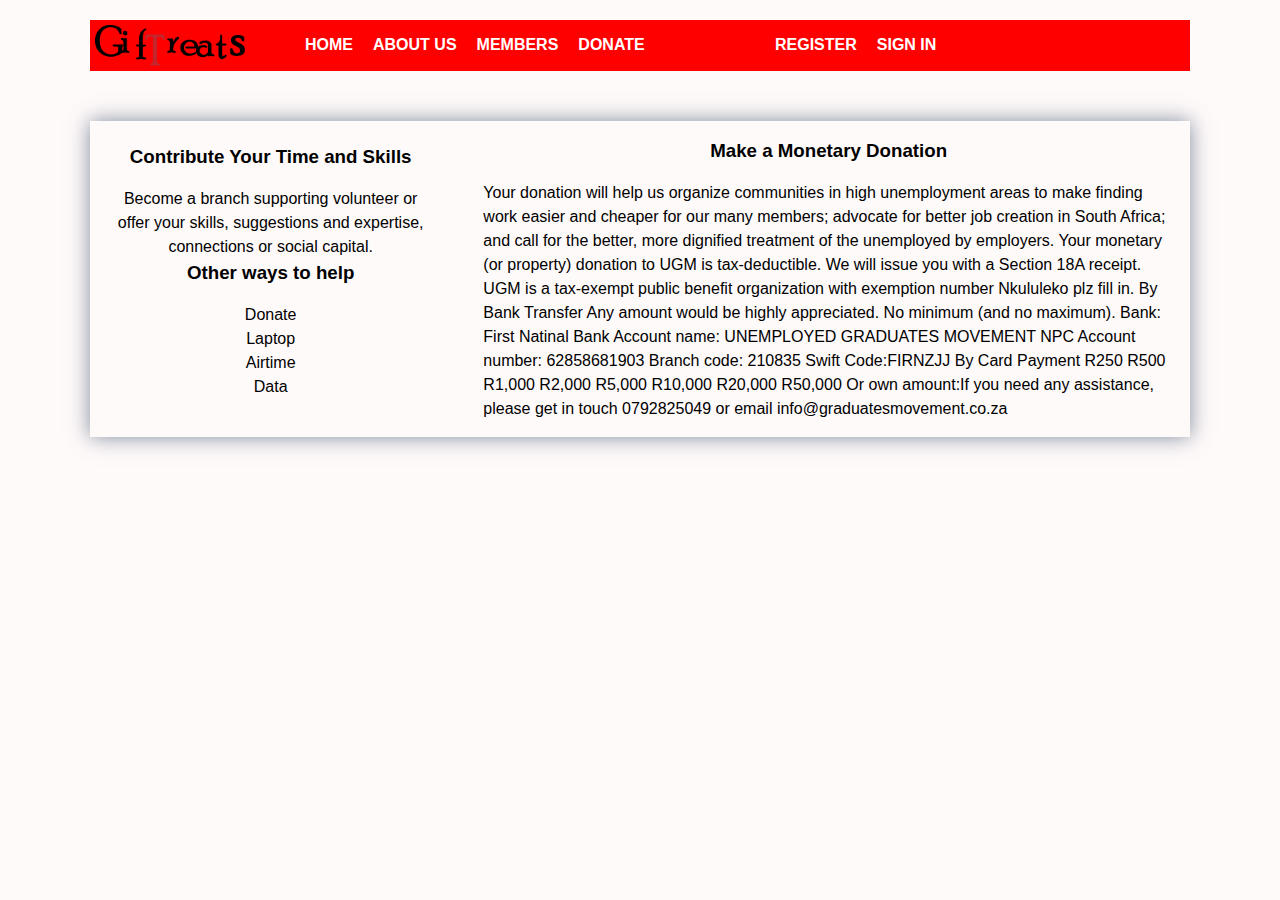
<file: Donate.html>
<!DOCTYPE html>
<html lang="en">
  <head>
    <meta charset="UTF-8" />
    <meta name="viewport" content="width=device-width, initial-scale=1.0" />
    <link
      rel="stylesheet"
      href="https://cdnjs.cloudflare.com/ajax/libs/font-awesome/5.15.1/css/all.min.css"
      integrity="sha512-+4zCK9k+qNFUR5X+cKL9EIR+ZOhtIloNl9GIKS57V1MyNsYpYcUrUeQc9vNfzsWfV28IaLL3i96P9sdNyeRssA=="
      crossorigin="anonymous"
    />
    <title>Graduate website</title>
    <link rel="stylesheet" href="style.css" />
  </head>
  <body>
    <div class="container">
      <nav class="main-nav">
        <img src="logo.png" alt="" class="logo" />
        <ul class="nav-menu">
          <li class="nav-menu-item">
            <a href="index.html"> <i class="fas fa-home"></i> Home</a>
          </li>
          <li class="nav-menu-item">
            <a href="#"><i class="fas fa-user"></i> About Us</a>
          </li>
          <li class="nav-menu-item">
            <a href="members.html"><i class="fas fa-address-book"></i> Members</a>
          </li>
          <li class="nav-menu-item"><a href="#">Donate</a></li>
        </ul>

        <ul class="nav-menu">
          <li class="nav-menu-item"><a href="#">Register</a></li>
          <li class="nav-menu-item"><a href="#">Sign In</a></li>
        </ul>
      </nav>

      <!-- <section class="header-centered">
     <h1 >Provide your details below</h1>
    </section> -->
      <section class="complete-form">
        <!-- <h1 class="brand">Simple complete the form below.</h1> -->
        <div class="organisation-infor">
          <h3>Contribute Your Time and Skills​</h3>
          <p style="text-align: center;">Become a branch supporting volunteer or offer your skills, suggestions and expertise, connections or social capital.</p>
          
          <h3>Other ways to help</h3>
          <ul class="dona-list">
            <li> <i class="fas fa-shopping-cart"></i> Donate</li>
            <li><i class="fas fa-shopping-cart"> </i>Laptop</li>
            <li><i class="fas fa-shopping-cart"> </i>Airtime</li>
            <li><i class="fas fa-shopping-cart"> </i>Data</li>
          </ul>
          
        </div>
        <div class="register-form">
          <h3>Make a Monetary Donation</h3>
           <p>Your donation will help us organize communities in high unemployment areas to

            make finding work easier and cheaper for our many members;
            
            advocate for better job creation in South Africa; and
            
            call for the better, more dignified treatment of the unemployed by employers.
            
            Your monetary (or property) donation to UGM is tax-deductible. We will issue you with a Section 18A receipt. UGM is a tax-exempt public benefit organization with exemption number Nkululeko plz fill in.
            
            By Bank Transfer
            
            Any amount would be highly appreciated. No minimum (and no maximum).
            
            Bank: First Natinal Bank
            
            Account name: UNEMPLOYED GRADUATES MOVEMENT NPC
            
            Account number: 62858681903
            
            Branch code: 210835
            
            Swift Code:FIRNZJJ
            
             
            
             By Card Payment
            
             R250   R500   R1,000  R2,000  R5,000 
            
             R10,000  R20,000  R50,000
            
            Or own amount: 
            
            ​
            
            If you need any assistance,
            
            please get in touch 0792825049 or email  info@graduatesmovement.co.za</p>

        </div>

      </section>
    </div>
  </body>
</html>
<script src="assets/jquery-3.5.1.min.js"></script>
<script>

$('#student-infor').submit(function(e){
    e.preventDefault();

    $.ajax({
          type: "POST",
          url: "scripts/Register.php",
          data:$('#student-infor').serialize(),
          beforeSend: function(msg){

              $('.message').css('display','block')
              $('.message').html('Saving information')
          },
          success: function(msg){
            ///alert(msg)
            // $('.message').css('display','block')
            $('.message').html('Thank you, Data successfully saved')

          }
    });

})


</script>
</file>
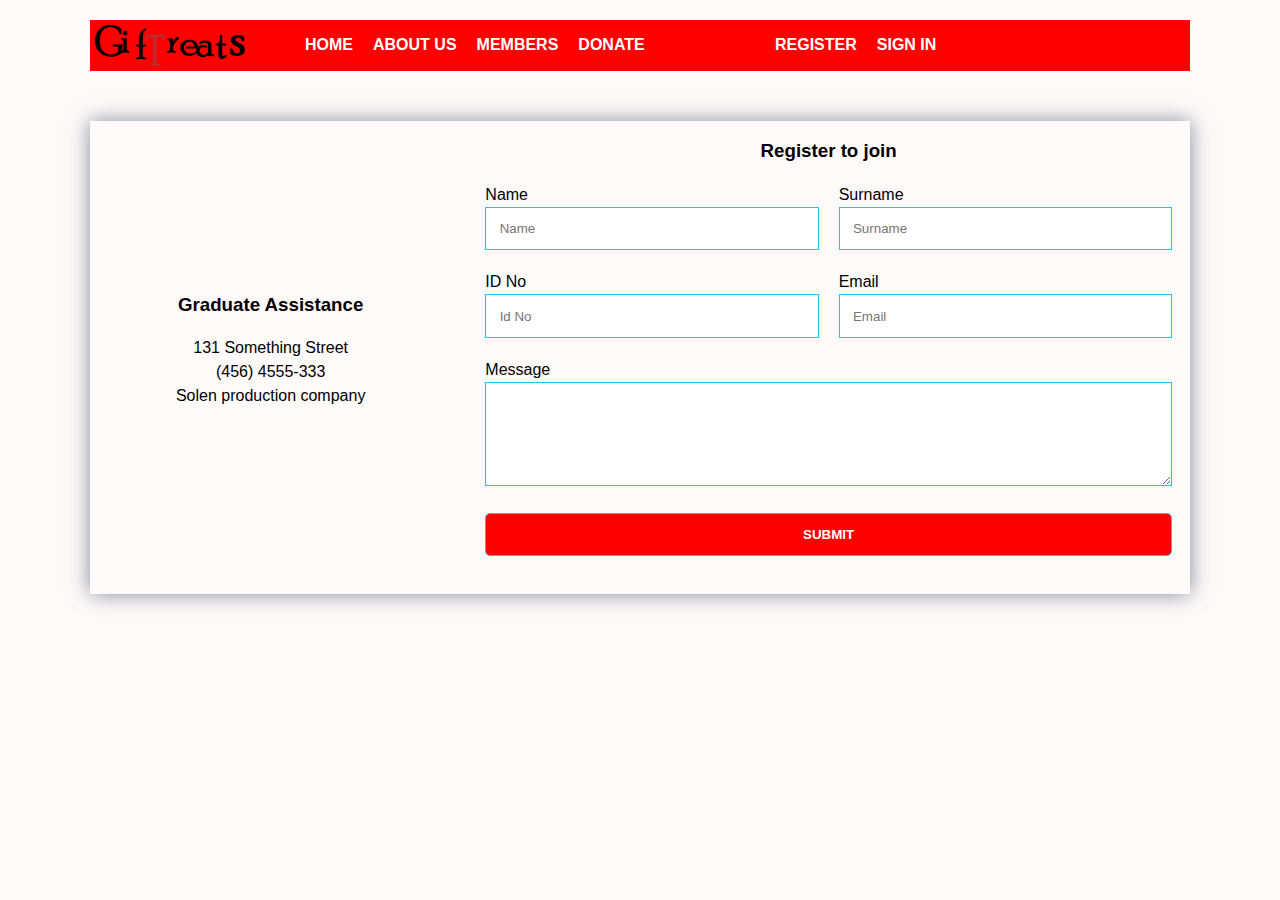
<file: join.html>
<!DOCTYPE html>
<html lang="en">
  <head>
    <meta charset="UTF-8" />
    <meta name="viewport" content="width=device-width, initial-scale=1.0" />
    <link
      rel="stylesheet"
      href="https://cdnjs.cloudflare.com/ajax/libs/font-awesome/5.15.1/css/all.min.css"
      integrity="sha512-+4zCK9k+qNFUR5X+cKL9EIR+ZOhtIloNl9GIKS57V1MyNsYpYcUrUeQc9vNfzsWfV28IaLL3i96P9sdNyeRssA=="
      crossorigin="anonymous"
    />
    <title>Graduate website</title>
    <link rel="stylesheet" href="style.css" />
  </head>
  <body>
    <div class="container">
      <nav class="main-nav">
        <img src="logo.png" alt="" class="logo" />
        <ul class="nav-menu">
          <li class="nav-menu-item">
            <a href="index.html"> <i class="fas fa-home"></i> Home</a>
          </li>
          <li class="nav-menu-item">
            <a href="#"><i class="fas fa-user"></i> About Us</a>
          </li>
          <li class="nav-menu-item">
            <a href="members.html"><i class="fas fa-address-book"></i> Members</a>
          </li>
          <li class="nav-menu-item"><a href="Donate.html">Donate</a></li>
        </ul>

        <ul class="nav-menu">
          <li class="nav-menu-item"><a href="#">Register</a></li>
          <li class="nav-menu-item"><a href="#">Sign In</a></li>
        </ul>
      </nav>

      <!-- <section class="header-centered">
     <h1 >Provide your details below</h1>
    </section> -->
      <section class="complete-form">
        <!-- <h1 class="brand">Simple complete the form below.</h1> -->
        <div class="organisation-infor">
          <h3>Graduate Assistance</h3>
          <ul class="contact-details">
            <li>131 Something Street</li>
            <li>(456) 4555-333</li>
            <li>Solen production company</li>
          </ul>
          
        </div>
        <div class="register-form">
          <h3>Register to join</h3>
          <form  method="POST" id="student-infor">
            <p>
              <label>Name</label>
              <input type="text" placeholder="Name" required  name="name"/>
            </p>
            <p>
              <label>Surname</label>
              <input type="text" placeholder="Surname" required name="surname" />
            </p>
            <p>
              <label>ID No</label>
              <input type="text" placeholder="Id No" required  name="idnumber"/>
            </p>
            <p>
              <label>Email</label>
              <input type="text" placeholder="Email"  required name="email"/>
            </p>
            <p class="full">
              <label>Message</label>
              <textarea name="message" rows="5" required placeholder="Start typing..."> </textarea>
            </p>
            <p class="full">
              <button type="submit" id="save-data" class="btn">Submit</button>
            </p>
            <p class="full" style="text-align: center;">
              <span class="message">Loading...</span>
            </p>

          </form>

        </div>

      </section>
    </div>
  </body>
</html>
<script src="assets/jquery-3.5.1.min.js"></script>
<script>

$('#student-infor').submit(function(e){
    e.preventDefault();

    $.ajax({
          type: "POST",
          url: "scripts/Register.php",
          data:$('#student-infor').serialize(),
          beforeSend: function(msg){

              $('.message').css('display','block')
              $('.message').html('Saving information')
          },
          success: function(msg){
            ///alert(msg)
            // $('.message').css('display','block')
            $('.message').html('Thank you, Data successfully saved')

          }
    });

})


</script>
</file>
<file: style.css>
*{
    box-sizing: border-box;
    margin: 0;
    padding: 0;
}

body{
    font-family: 'Segoe UI', Tahoma, Geneva, Verdana, sans-serif;
    font-size: 15;
    line-height: 1.5;
    /* color: #262626; */
    font-weight: 400;
    background-color:#FFFAFA;
}

ul {
    list-style: none;
}

a {
    color: #fff;
    text-decoration: none;
}
.container{
    width: 90%;
    max-width: 1100px;
    margin: auto;
}

.logo{
    width: 150px;
}

.main-nav{
    display: flex;
    align-items: center;
    justify-content: space-between;
    margin-top: 20px;
    background-color: red;
    padding: 5px;
    margin-bottom: 0px;
    font-weight: 700;
    text-transform: uppercase;
    
}

.main-nav .nav-menu{
    display: flex;
    flex: 1;
    margin-left: 50px;
  }

  .main-nav .nav-menu  li{
    padding: 0px 10px;
  }



  .main-nav .nav-menu  li a:hover{

     padding-bottom: 10px;
     border-bottom: 2px solid #262626;
     
  }

  .content-top{
      position: absolute;
      top: 10%;
      left:50%;
      /* background-color: blue; */
      z-index: 2;
      transform: translate(-50%,-50%);

  }

 .header-div > .left-section {
    /* width: 100px;
    height: 100px; */
    /* background-color: red; */
    position: relative;
    animation-name: example;
    animation-duration: 4s;
  }
  
  @keyframes example {
    0%   {background-color:red; left:0px; top:0px;}
    25%  {background-color:yellow; left:200px; top:0px;}
    50%  {background-color:#ffffff; left:200px; top:200px;}
    75%  {background-color:green; left:0px; top:200px;}
    100% {background-color:red; left:0px; top:0px;}
  }


  .header-text-left{
     text-align: center;
     -webkit-font-smoothing: antialiased;
  }
  

  .header-div .left-section > p{
    -webkit-font-smoothing: antialiased;
     text-align: center;
  }
  .header-div .left-section{
      color: #ffffff;
  }

  .header-div{

    display: flex;
    flex-direction: column;
    align-items: center;
    justify-content: center;
    background-color: #7f1616;

  }

  .product-imgs{
    align-self: center;
    width: 200px;
    height: 200px;
    border-radius: 50%;
  }

  .product-section .product .btn-product:hover i {
    margin-left: 10px;

   
}
.product-section{
    display: grid;
    grid-template-columns: repeat(4,1fr);
    margin-bottom: 20px;
}
.product-img{

    width:100%;
  
  }

  .footer{
    width: 100%;
    height: 300px;
    display: grid;
    grid-template-columns: repeat(4,1fr);
    align-items: center;
    padding: 10px 80px;
    grid-gap:1em;
    background-color: #2222;
    margin-top: 300px;
}

.footer h3 {
    font-size: 1.17em;
    margin-bottom: 10px;
}
.box ul li {
    list-style: none;
    line-height: 2;
}
  .content-bottom{
    position: absolute;
    z-index: 2;
    top: 90%;
    left:50%;
    /* background-color: blue; */
    padding-bottom: 20px;
    text-align: center;
    transform: translate(-50%,-50%);
  }
  .header-section{
      width: 100%;
      height: 500px;
      position: relative;
      color:#fff;
      background: url('bg2.jpg') no-repeat center center/cover;
      margin-bottom: 20px;
    }

  .header-section::after{
      content: '';
      position: absolute;
      top: 0;
      left: 0;
      width: 100%;
      height: 100%;
      z-index: 1;
      background-color: rgb(0, 0, 0,0.6);
      box-shadow: inset 100px 80px 230px #262626 ,inset 100px 80px 230px #262626;
  }

  .btn{
      display: inline-block;
      padding: 10px 20px;
      cursor: pointer;
      background-color:red;
      color: #fff;
      font-weight: bold;
      border-radius: 5px;
      text-transform: uppercase;
      /* opacity: 0.6; */

  }
  .different-p-color{
      font-size: 18pt;
  }

  .btn:hover{
      opacity: 0.9;
  }

  .different-color{
      color: springgreen;
  }

  .our-process-section{
      width: 100%;
      display: grid;
      grid-template-columns: repeat(4,1fr);
      margin-bottom: 20px;
      grid-gap: 2rem;
  }
  .our-process-section > div{
    
    align-items: center;
    transition: .3rem;
    background-color:#F0F1F3;
    padding: 10px;


  }

  .our-process-section > div:hover{
    transform: translateY(-.5rem);

  }

  .title-text{
      margin-bottom: 40px;
      font-size: xx-large;
      font-weight: bold;
      text-align: center;
  }

  .btn-link{
      display: inline-block;
      color: teal;
      padding: 10px 20px;
  }

  .btn-link:hover i{
   margin-left: 20px;
  }

  .about-us{
      width: 100%;
      height: 400px;
      margin-bottom: 50px;
      display: grid;
      grid-template-columns: repeat(2,1fr);
      grid-gap:2rem;
      padding: 10px 20px;
      border: 0;
  
    }

    /* .description-text ul{
        list-style: ;
    } */
    .about-us .image-about-us{
        background: url('pta.jpg') no-repeat center center/cover;
    }
    .about-us .description-text h1,.about-us .description-text p{
        margin-bottom: 10px;
    }

 
    .about-us .description-text:hover{
        transform: translateY(-.5rem);
 
    }

    .how-img{
        display: flex;
        align-items: center;
        padding: 5px;
        background-color: red;
        height: 250px;
        width: 100%;
        border-radius: 200px;
    }

    .about-us .description-text{
        display: flex;
        flex-direction: column;
        align-items: center;
        justify-content: center;
        text-align: center;
        background-color:#F0F1F3;
        box-shadow: 1px solid #262626;
        transition: .3rem;
        padding: 10px;

    }

    /* .dona-list{

    display: flex;   
    flex-direction: column;  
    justify-content: left; 
    } */

    .bottom-text li a{
        color: #262626;

    }
    .bottom-text{
        margin-bottom: 5px;
        
    }

    /* loader */
    .loader,
    .loader:after {
        border-radius: 50%;
        width: 10em;
        height: 10em;

    }
    .loader {            
        margin: 200px auto;
        font-size: 10px;
        position: relative;
        text-indent: -9999em;
        border-top: 1.1em solid rgba(255, 255, 255, 0.2);
        border-right: 1.1em solid rgba(255, 255, 255, 0.2);
        border-bottom: 1.1em solid rgba(255, 255, 255, 0.2);
        border-left: 1.1em solid #ffffff;
        -webkit-transform: translateZ(0);
        -ms-transform: translateZ(0);
        transform: translateZ(0);
        -webkit-animation: load8 1.1s infinite linear;
        animation: load8 1.1s infinite linear;
    }
    @-webkit-keyframes load8 {
        0% {
            -webkit-transform: rotate(0deg);
            transform: rotate(0deg);
        }
        100% {
            -webkit-transform: rotate(360deg);
            transform: rotate(360deg);
        }
    }
    @keyframes load8 {
        0% {
            -webkit-transform: rotate(0deg);
            transform: rotate(0deg);
        }
        100% {
            -webkit-transform: rotate(360deg);
            transform: rotate(360deg);
        }
    }
    #loadingDiv {
        position:absolute;
        top:0;
        left:0;
        width:100%;
        height:100%;
        background-color:#000;
    }

    /* form */
    



 .complete-form{

    box-shadow: 0 0 20px 0 rgba(72, 94, 116, 0.7);
    margin-top: 20;
    margin-bottom: 20px;
    /* background-color: #891818; */
}
.complete-form > *{
 padding: 1em;
}

.organisation-infor h3, .organisation-infor ul, .register-form h3{
    text-align: center;
    margin: 0 0 1rem 0;
}
.brand{
    text-align: center;

}
/* form style */
.register-form  form{
    display: grid;
    grid-template-columns:1fr 1fr;
    grid-gap: 1rem;
}
.register-form   form label{
    display: block;
    
}
.register-form   form p{
    padding: 2px;
  margin: 0;
    
}

.register-form   form button, .register-form form  input,.register-form  form textarea{
width: 100%;
padding: 1em;
    border: 1px solid #11ccee;
}
.register-form   form .full{
    grid-column: 1/3;
      
  }

 /* larger screens */

 @media(min-width:700px){

  .complete-form {
      display: grid;
      grid-template-columns: 1fr 2fr;
      grid-gap:1em;
      align-items: center;
      margin-top: 50px;
  }


 }

 .message{
     display: none;
 }

 .center-heading{
	display:grid;
	grid-template-columns: repeat(2,1fr);
	background-color: #7f1616;
	padding: 20px;
	align-items: center;	
	grid-gap:1rem;
 
   /* width: 20%;
    height: 400px;
    display: flex;
    flex-direction: column;
    justify-content: center;
    align-items: center;
    opacity: 0.9;
    border: none;
    box-shadow: darkgray;
    margin-bottom: 20px;
    padding: 10px;*/
}

.center-heading h1 {
    margin-bottom: 10px;
    color: #ffffff;
}
.center-heading p, h1{
    text-align: center;
    color: darkgray;
}

    /* members list */
</file>
